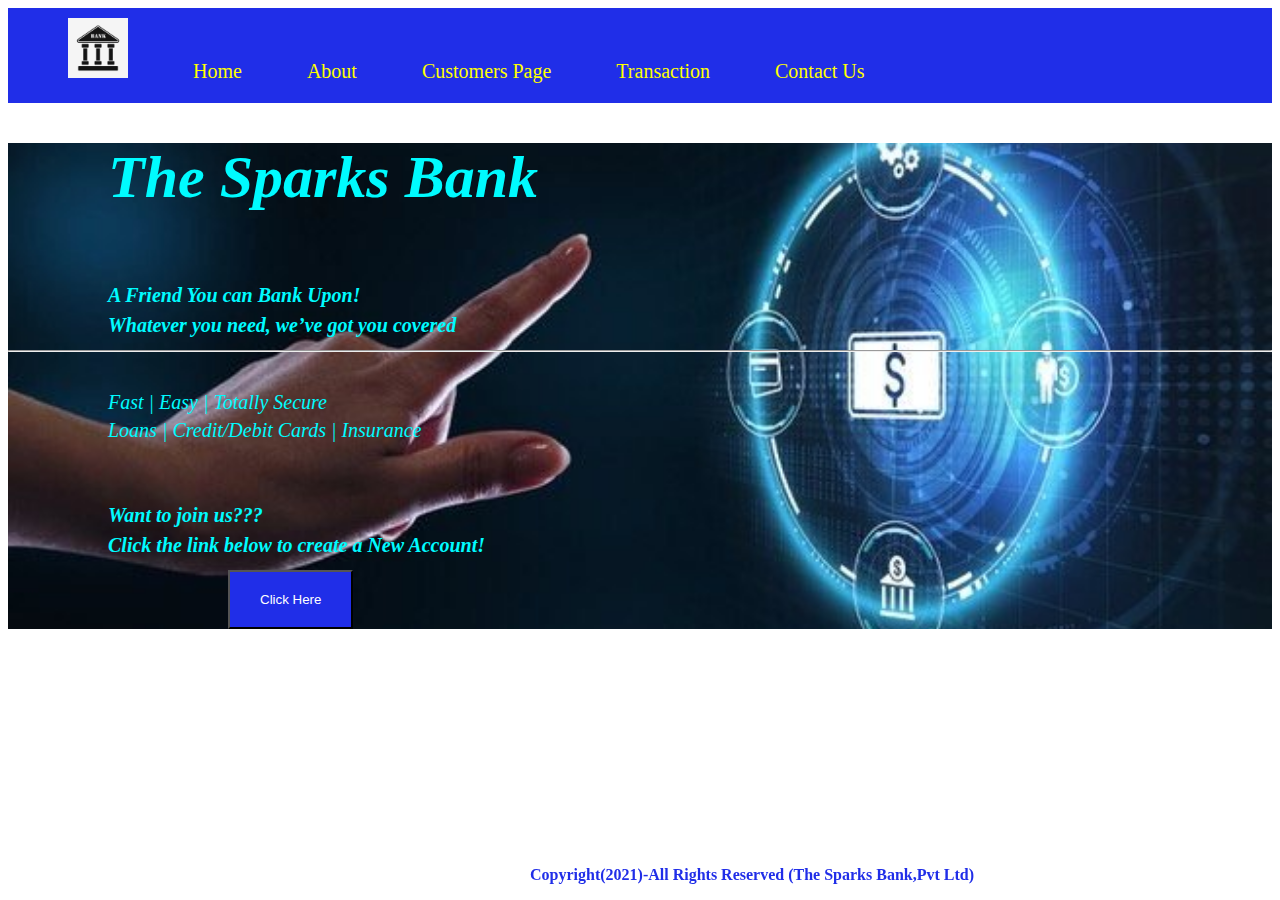
<file: index.html>
<!DOCTYPE html>
<html lang="en" dir="ltr">

  <head>
    <meta charset="utf-8">
    <title>The Sparks Bank (Home)</title>
    <link rel="stylesheet" href="index.css">
    <link rel="stylesheet" href="https://cdn.jsdelivr.net/npm/bootstrap@4.6.1/dist/css/bootstrap.min.css" integrity="sha384-zCbKRCUGaJDkqS1kPbPd7TveP5iyJE0EjAuZQTgFLD2ylzuqKfdKlfG/eSrtxUkn" crossorigin="anonymous">
  </head>

  <body>
    <div class="nbar">
          <a class="imghvr" href="index.html"> <img id="imgpad" src="logo.jpg" alt="Image not found !"  width="60" height="60"></a>
          <a id="n1" href="index.html"> Home </a>
          <a id="n1" href="about.html"> About </a>
          <a id="n1" href="customersPage.html"> Customers Page </a>
          <a id="n1" href="transaction.html"> Transaction </a>
          <a id="n1" href="contactUs.html"> Contact Us </a>
    </div>

    <div class="jumbotron">
      <h1 id="display-4">The Sparks Bank</h1>
      <br>
      <p class="lead"><b>A Friend You can Bank Upon!</b></p>
      <p class="lead"><b>Whatever you need, we’ve got you covered</b></p>
      <hr class="my-4">
      <br>
      <p class="lead1">Fast | Easy | Totally Secure </p>
      <p class="lead1">Loans | Credit/Debit Cards | Insurance </p>
      <br>
      <br>
      <p class="lead2"><b>Want to join us???</b></p>
      <p class="lead2"><b>Click the link below to create a New Account!</b></p>
      <button type="button" class="clickButton" onclick="clickHere()" name="button"> Click Here </button>
    </div>

    <div id="Copyright">
      <p><b>Copyright(2021)-All Rights Reserved (The Sparks Bank,Pvt Ltd)</b></p>
    </div>

    <script type="text/javascript" src="index.js"></script>
    <script src="https://cdn.jsdelivr.net/npm/jquery@3.5.1/dist/jquery.slim.min.js" integrity="sha384-DfXdz2htPH0lsSSs5nCTpuj/zy4C+OGpamoFVy38MVBnE+IbbVYUew+OrCXaRkfj" crossorigin="anonymous"></script>
    <script src="https://cdn.jsdelivr.net/npm/popper.js@1.16.1/dist/umd/popper.min.js" integrity="sha384-9/reFTGAW83EW2RDu2S0VKaIzap3H66lZH81PoYlFhbGU+6BZp6G7niu735Sk7lN" crossorigin="anonymous"></script>
    <script src="https://cdn.jsdelivr.net/npm/bootstrap@4.6.1/dist/js/bootstrap.min.js" integrity="sha384-VHvPCCyXqtD5DqJeNxl2dtTyhF78xXNXdkwX1CZeRusQfRKp+tA7hAShOK/B/fQ2" crossorigin="anonymous"></script>

  </body>
</html>
</file>
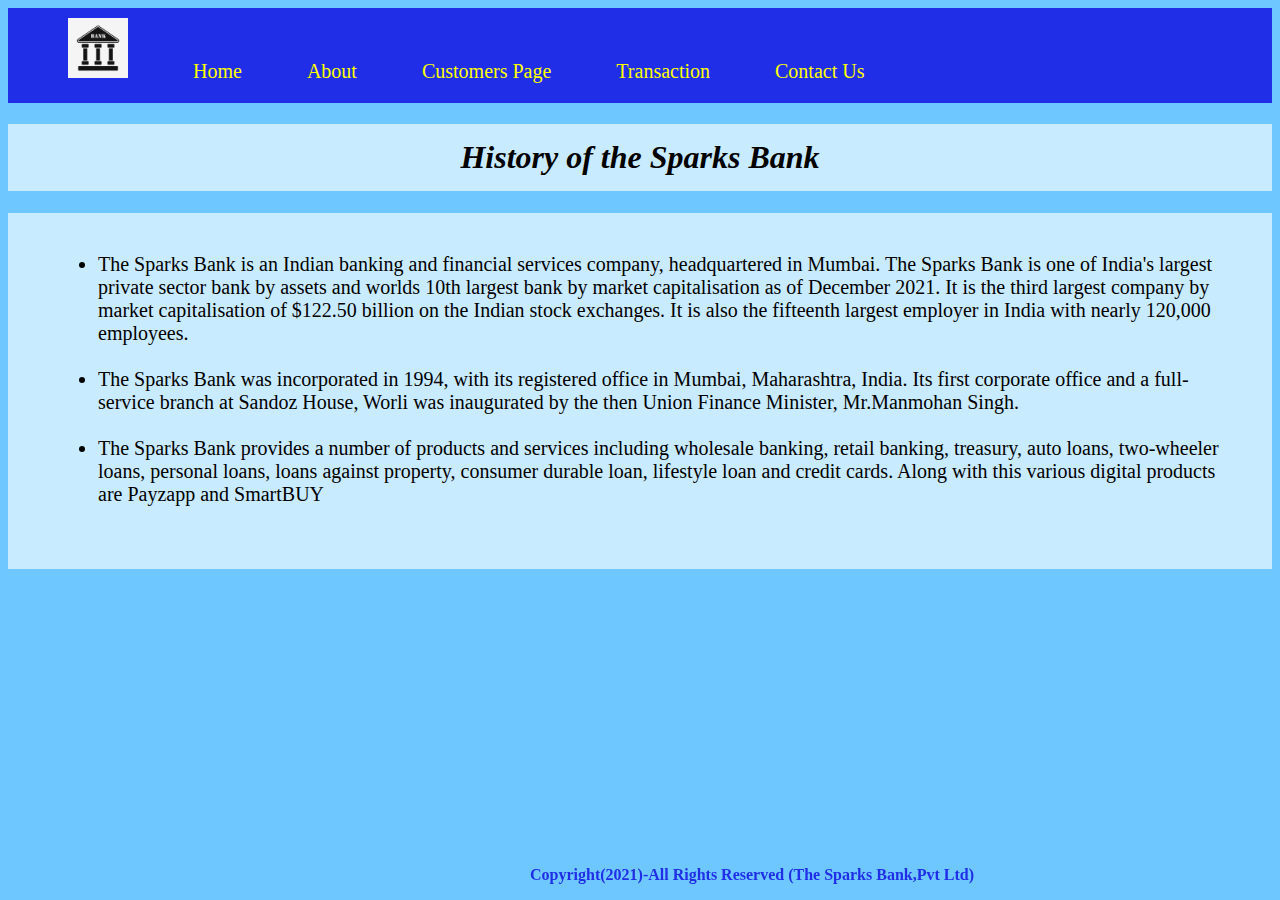
<file: about.html>
<!DOCTYPE html>
<html lang="en" dir="ltr">

  <head>
    <meta charset="utf-8">
    <title>The Sparks Bank (About)</title>
    <link rel="stylesheet" href="about.css">
  </head>

  <body>
    <div class="nbar">
          <a id="n1" href="index.html"> <img id="imgpad" src="logo.jpg" alt="Image not found !"  width="60" height="60"></a>
          <a id="n1" href="index.html"> Home </a>
          <a id="n1" href="about.html"> About </a>
          <a id="n1" href="customersPage.html"> Customers Page </a>
          <a id="n1" href="transaction.html"> Transaction </a>
          <a id="n1" href="contactUs.html"> Contact Us </a>
    </div>

    <h1 class="about">History of the Sparks Bank</h1>

    <div class="aboutInfo">
      <ul>
        <li>The Sparks Bank is an Indian banking and financial services company, headquartered in Mumbai. The Sparks Bank is one of India's largest private sector bank by assets and worlds 10th largest bank by market capitalisation as of December 2021. It is the third largest company by market capitalisation of $122.50 billion on the Indian stock exchanges. It is also the fifteenth largest employer in India with nearly 120,000 employees.</li>
        <br>
        <li>The Sparks Bank was incorporated in 1994, with its registered office in Mumbai, Maharashtra, India. Its first corporate office and a full-service branch at Sandoz House, Worli was inaugurated by the then Union Finance Minister, Mr.Manmohan Singh.</li>
        <br>
        <li>The Sparks Bank provides a number of products and services including wholesale banking, retail banking, treasury, auto loans, two-wheeler loans, personal loans, loans against property, consumer durable loan, lifestyle loan and credit cards. Along with this various digital products are Payzapp and SmartBUY</li>
        <br>
      </ul>
    </div>

    <div id="Copyright">
      <p><b>Copyright(2021)-All Rights Reserved (The Sparks Bank,Pvt Ltd)</b></p>
    </div>

  </body>
</html>
</file>
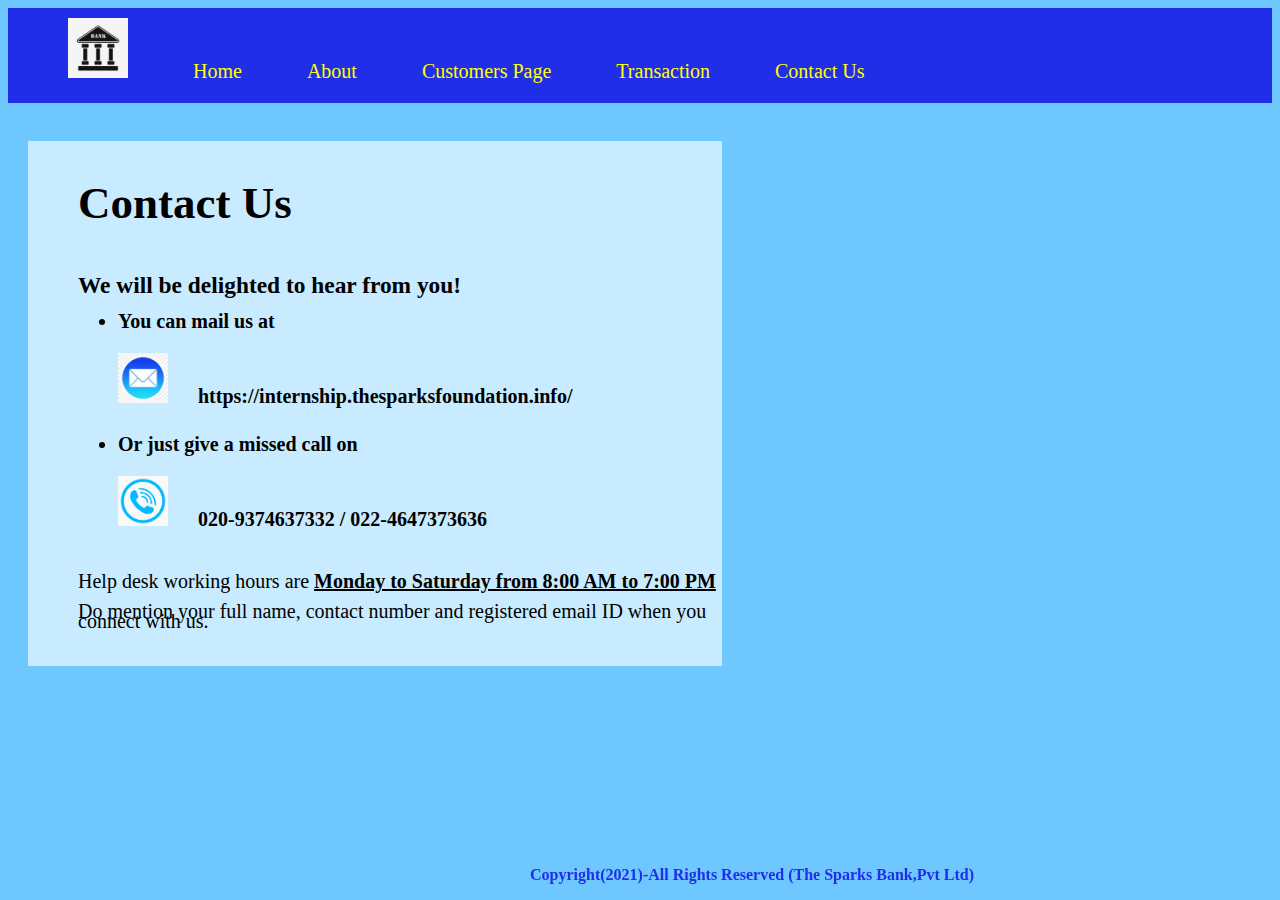
<file: contactUs.html>
<!DOCTYPE html>
<html lang="en" dir="ltr">

  <head>
    <meta charset="utf-8">
    <title>The Sparks Bank (Contact Us)</title>
    <link rel="stylesheet" href="contactUs.css">
  </head>

  <body>
    <div class="nbar">
            <a href="index.html"> <img id="imgpad" src="logo.jpg" alt="Image not found !"  width="60" height="60"></a>
          <a id="n1" href="index.html"> Home </a>
          <a id="n1" href="about.html"> About </a>
          <a id="n1" href="customersPage.html"> Customers Page </a>
          <a id="n1" href="transaction.html"> Transaction </a>
          <a id="n1" href="contactUs.html"> Contact Us </a>
    </div>
    <br>
    <div class="contactFullInfo">
      <div class="contactInfo">
        <h1 id="ContactUs"><b> Contact Us </b></h1>
        <br>
        <div class="contactInfoFont">
          <h3> We will be delighted to hear from you! </h3>
          <ul>
            <li><h4> You can mail us at </h4></li>
            <a><img id="emailLogo" src="contactEmail.jfif" alt="No Image Found" width="50" height="50"><a class="contactEmail" ><b>https://internship.thesparksfoundation.info/ </b></a></a>
            <br>
            <br>
            <li><h4>Or just give a missed call on</h4></li>
            <a><img id="emailLogo" src="contactPhone.png" alt="No Image Found" width="50" height="50"><a class="contactNumbers"><b>020-9374637332 / 022-4647373636</b></a></a>
          </ul>
          <br>
          <p class="timing">Help desk working hours are <b><u> Monday to Saturday from 8:00 AM to 7:00 PM </u></b></p>
          <p class="timing">Do mention your full name, contact number and registered email ID when you connect with us.</p>
        </div>
      </div>
    </div>

    <div id="Copyright">
      <p><b>Copyright(2021)-All Rights Reserved (The Sparks Bank,Pvt Ltd)</b></p>
    </div>

  </body>
</html>
</file>
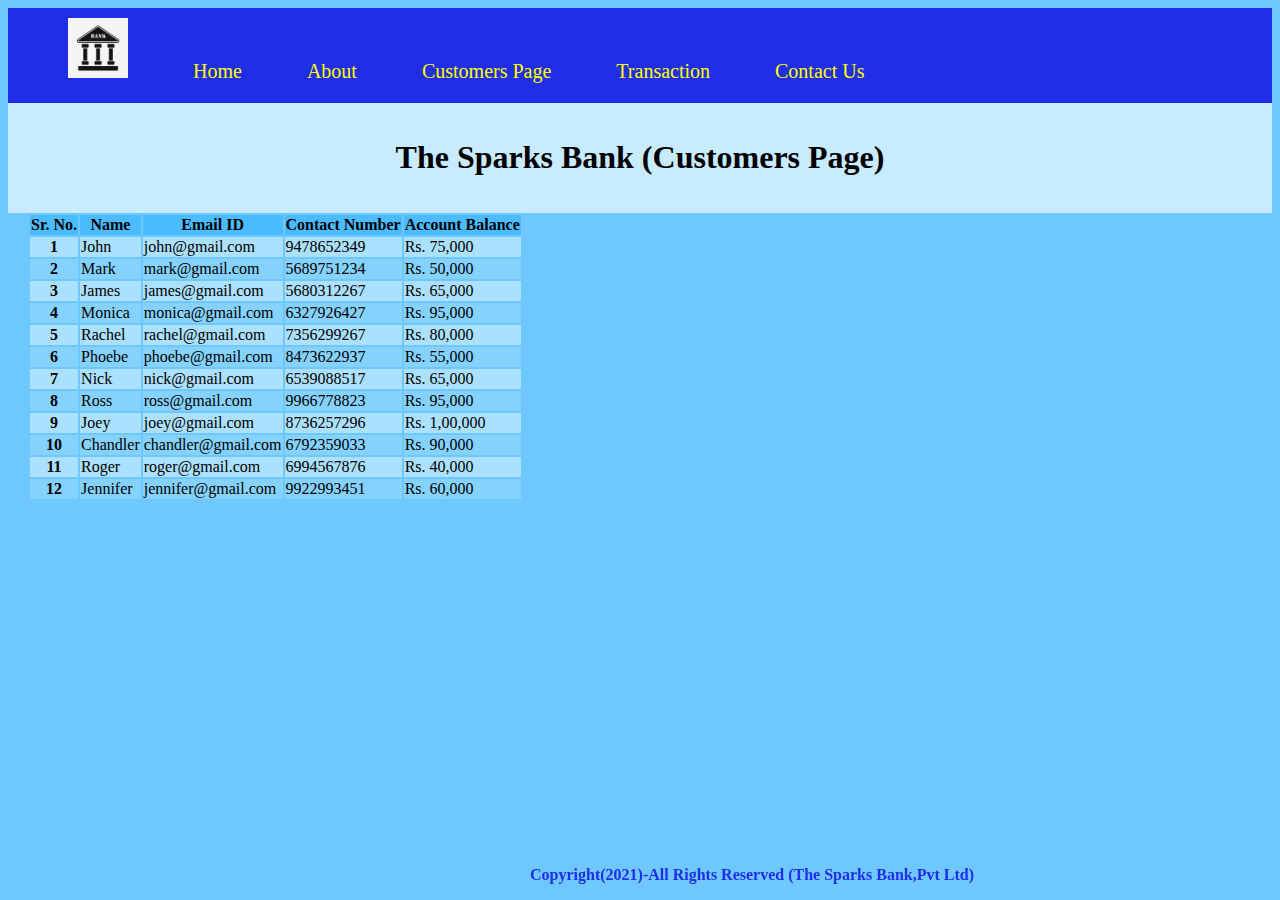
<file: customersPage.html>
<!DOCTYPE html>
<html lang="en" dir="ltr">

  <head>
    <meta charset="utf-8">
    <title>The Sparks Bank (Customers Page)</title>
    <link rel="stylesheet" href="customersPage.css">
    <link href="https://cdn.jsdelivr.net/npm/bootstrap@5.1.3/dist/css/bootstrap.min.css" rel="stylesheet" integrity="sha384-1BmE4kWBq78iYhFldvKuhfTAU6auU8tT94WrHftjDbrCEXSU1oBoqyl2QvZ6jIW3" crossorigin="anonymous">
  </head>

  <body>
    <div class="nbar">
          <a id="n1" href="index.html"> <img id="imgpad" src="logo.jpg" alt="Image not found !"  width="60" height="60"></a>
          <a id="n1" href="index.html"> Home </a>
          <a id="n1" href="about.html"> About </a>
          <a id="n1" href="customersPage.html"> Customers Page </a>
          <a id="n1" href="transaction.html"> Transaction </a>
          <a id="n1" href="contactUs.html"> Contact Us </a>
    </div>

    <div class="customersPage">
      <h1><b>The Sparks Bank (Customers Page)</b></h1>
    </div>

    <table class="table">
  <thead>
    <tr class="head">
      <th scope="col">Sr. No.</th>
      <th scope="col">Name</th>
      <th scope="col">Email ID</th>
      <th scope="col">Contact Number</th>
      <th scope="col">Account Balance</th>
    </tr>
  </thead>
  <tbody>
    <tr class="odd">
      <th scope="row">1</th>
      <td>John</td>
      <td>john@gmail.com</td>
      <td>9478652349</td>
      <td>Rs. 75,000</td>
    </tr>
    <tr class="even">
      <th scope="row">2</th>
      <td>Mark</td>
      <td>mark@gmail.com</td>
      <td>5689751234</td>
      <td>Rs. 50,000</td>
    </tr>
    <tr class="odd">
      <th scope="row">3</th>
      <td>James</td>
      <td>james@gmail.com</td>
      <td>5680312267</td>
      <td>Rs. 65,000</td>
    </tr>
    <tr class="even">
      <th scope="row">4</th>
      <td>Monica</td>
      <td>monica@gmail.com</td>
      <td>6327926427</td>
      <td>Rs. 95,000</td>
    </tr>
    <tr class="odd">
      <th scope="row">5</th>
      <td>Rachel</td>
      <td>rachel@gmail.com</td>
      <td>7356299267</td>
      <td>Rs. 80,000</td>
    </tr>
    <tr class="even">
      <th scope="row">6</th>
      <td>Phoebe</td>
      <td>phoebe@gmail.com</td>
      <td>8473622937</td>
      <td>Rs. 55,000</td>
    </tr>
    <tr class="odd">
      <th scope="row">7</th>
      <td>Nick</td>
      <td>nick@gmail.com</td>
      <td>6539088517</td>
      <td>Rs. 65,000</td>
    </tr>
    <tr class="even">
      <th scope="row">8</th>
      <td>Ross</td>
      <td>ross@gmail.com</td>
      <td>9966778823</td>
      <td>Rs. 95,000</td>
    </tr>
    <tr class="odd">
      <th scope="row">9</th>
      <td>Joey</td>
      <td>joey@gmail.com</td>
      <td>8736257296</td>
      <td>Rs. 1,00,000</td>
    </tr>
    <tr class="even">
      <th scope="row">10</th>
      <td>Chandler</td>
      <td>chandler@gmail.com</td>
      <td>6792359033</td>
      <td>Rs. 90,000</td>
    </tr>
    <tr class="odd">
      <th scope="row">11</th>
      <td>Roger</td>
      <td>roger@gmail.com</td>
      <td>6994567876</td>
      <td>Rs. 40,000</td>
    </tr>
    <tr class="even">
      <th scope="row">12</th>
      <td>Jennifer</td>
      <td>jennifer@gmail.com</td>
      <td>9922993451</td>
      <td>Rs. 60,000</td>
    </tr>

  </tbody>
</table>

    <div id="Copyright">
      <p><b>Copyright(2021)-All Rights Reserved (The Sparks Bank,Pvt Ltd)</b></p>
    </div>

    <script src="https://cdn.jsdelivr.net/npm/@popperjs/core@2.10.2/dist/umd/popper.min.js" integrity="sha384-7+zCNj/IqJ95wo16oMtfsKbZ9ccEh31eOz1HGyDuCQ6wgnyJNSYdrPa03rtR1zdB" crossorigin="anonymous"></script>
    <script src="https://cdn.jsdelivr.net/npm/bootstrap@5.1.3/dist/js/bootstrap.min.js" integrity="sha384-QJHtvGhmr9XOIpI6YVutG+2QOK9T+ZnN4kzFN1RtK3zEFEIsxhlmWl5/YESvpZ13" crossorigin="anonymous"></script>

  </body>
</html>
</file>
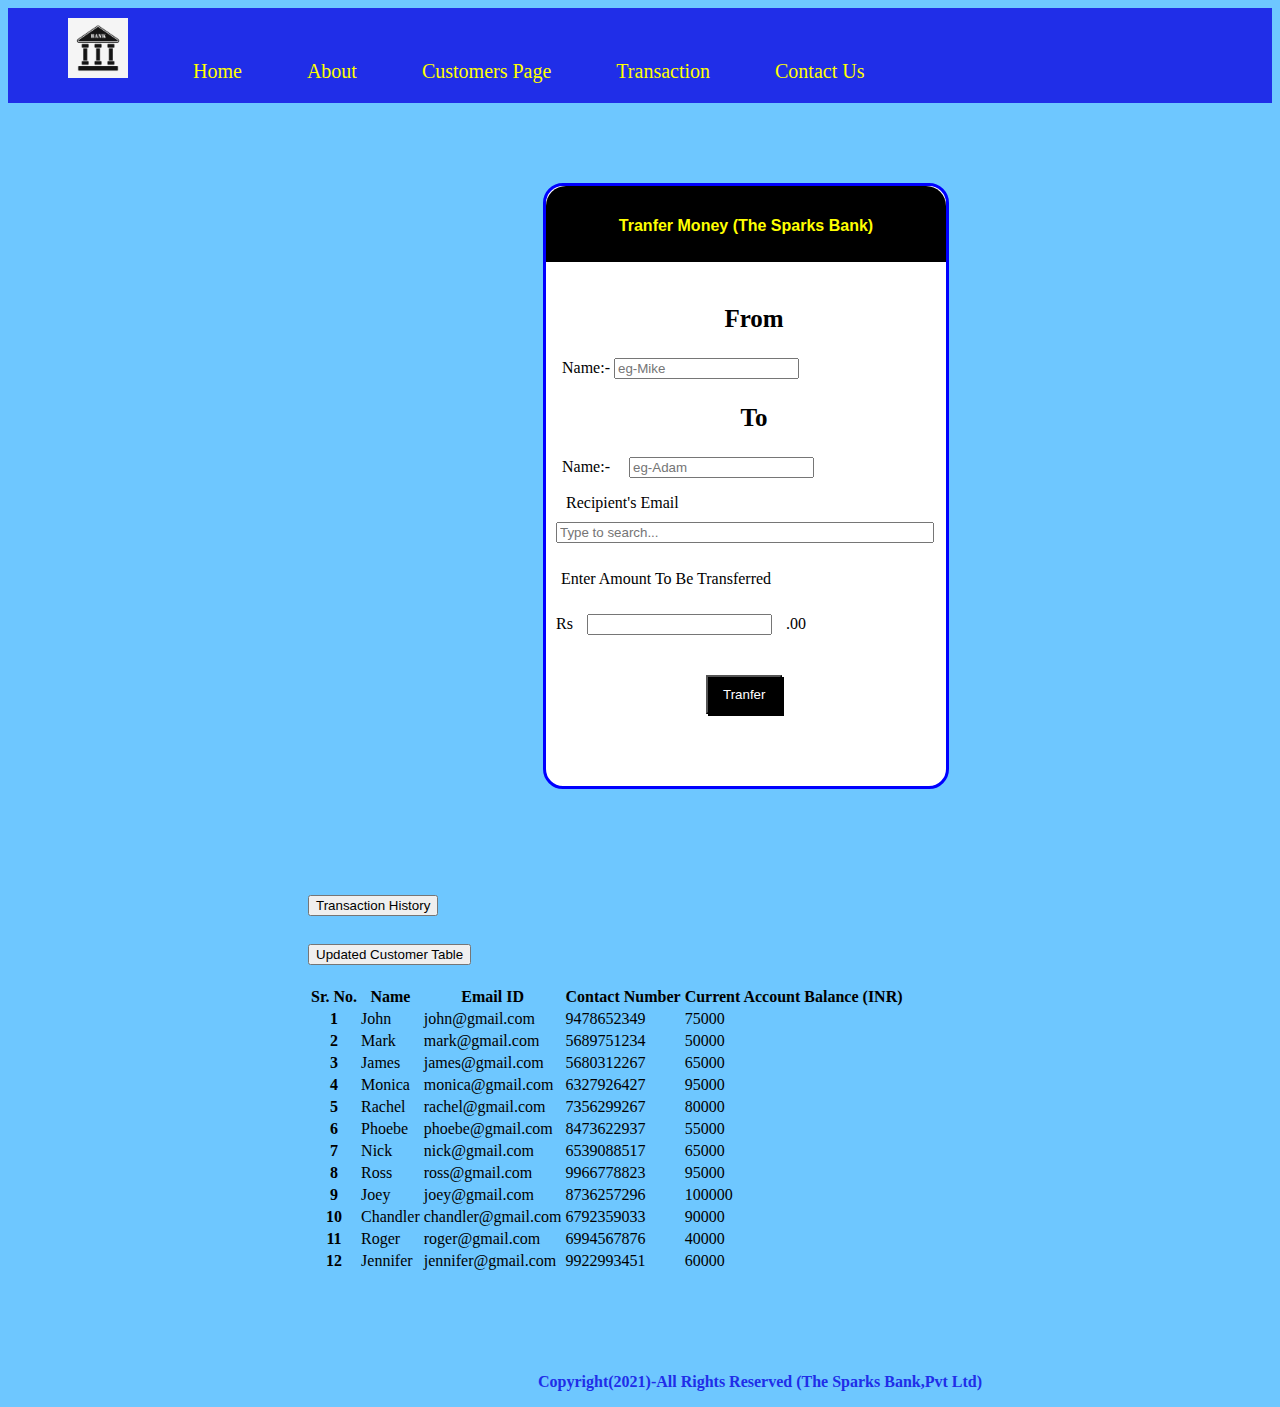
<file: transaction.html>
<!DOCTYPE html>
<html lang="en" dir="ltr">

  <head>
    <meta charset="utf-8">
    <title>The Sparks Bank (Transactions)</title>
    <link rel="stylesheet" href="transaction.css">
    <link href="https://cdn.jsdelivr.net/npm/bootstrap@5.1.3/dist/css/bootstrap.min.css" rel="stylesheet" integrity="sha384-1BmE4kWBq78iYhFldvKuhfTAU6auU8tT94WrHftjDbrCEXSU1oBoqyl2QvZ6jIW3" crossorigin="anonymous">
  </head>

  <body>
    <div class="nbar">
          <a id="n1" href="index.html"> <img id="imgpad" src="logo.jpg" alt="Image not found !"  width="60" height="60"></a>
          <a id="n1" href="index.html"> Home </a>
          <a id="n1" href="about.html"> About </a>
          <a id="n1" href="customersPage.html"> Customers Page </a>
          <a id="n1" href="transaction.html"> Transaction </a>
          <a id="n1" href="contactUs.html"> Contact Us </a>
    </div>
    <div class="bigTom">
      <div class="tom">
          <div class="black">
            <h4>Tranfer Money (The Sparks Bank)</h4>
          </div>
          <div class="nm">
            <p id="allignCenter"><b>From</b></p>
            <p>Name:- <input type="text" name="" placeholder="eg-Mike" value="" id="from"></p>

            <p id="allignCenter"><b>To</b></p>
              <p>Name:- <input type="text" id="name" placeholder="eg-Adam"></p>
          </div>

          <label for="exampleDataList" class="form-label" id="rhead">Recipient's Email</label>
            <input class="form-control" list="datalistOptions" id="exampleDtaList" placeholder="Type to search...">
            <datalist id="datalistOptions">
              <option value="john@gmail.com">
              <option value="mark@gmail.com">
              <option value="james@gmail.com">
              <option value="monica@gmail.com">
              <option value="rachel@gmail.com">
              <option value="phoebe@gmail.com">
              <option value="nick@gmail.com">
              <option value="ross@gmail.com">
              <option value="joey@gmail.com">
              <option value="chandler@gmail.com">
                <option value="roger@gmail.com"></option>
                <option value="jennifer@gmail.com"></option>
            </datalist>
            <p id="moneyb">Enter Amount To Be Transferred</p>
            <div class="input-group mb-3" id="amoun">
              <span class="input-group-text">Rs</span>
              <input type="text" class="form-control" aria-label="Amount (to the nearest dollar)" id="moneyy">
              <span class="input-group-text">.00</span>
            </div>
            <button type="button" id="submit" onclick="transfer()">Tranfer</button>

       </div>

    </div>

    <div class="bigAccordion">
      <div class="accordion" id="accordionExample">
         <div class="accordion-item">
           <h2 class="accordion-header" id="headingOne">
             <button class="accordion-button" type="button" data-bs-toggle="collapse" data-bs-target="#collapseOne" aria-expanded="true" aria-controls="collapseOne">
               Transaction History
             </button>
           </h2>
           <div id="collapseOne" class="accordion-collapse collapse show" aria-labelledby="headingOne" data-bs-parent="#accordionExample">
             <div class="accordion-body">
               <h5 id="hist"> </h5>
               <p id="ppt"> </p>
             </div>
           </div>
         </div>
         <div class="accordion-item">
           <h2 class="accordion-header" id="headingTwo">
             <button class="accordion-button collapsed" type="button" data-bs-toggle="collapse" data-bs-target="#collapseTwo" aria-expanded="false" aria-controls="collapseTwo">
               Updated Customer Table
             </button>
           </h2>
           <div id="collapseTwo" class="accordion-collapse collapse" aria-labelledby="headingTwo" data-bs-parent="#accordionExample">
             <div class="accordion-body">
               <div class="damn">
                 <div class="container">
                       <div class="table-responsive">
                         <table class="table">
                       <thead>
                         <tr class="head">
                           <th scope="col">Sr. No.</th>
                           <th scope="col">Name</th>
                           <th scope="col">Email ID</th>
                           <th scope="col">Contact Number</th>
                           <th scope="col">Current Account Balance (INR)</th>
                         </tr>
                       </thead>
                       <tbody>
                         <tr class="odd">
                           <th scope="row">1</th>
                           <td>John</td>
                           <td>john@gmail.com</td>
                           <td>9478652349</td>
                           <td id="john">75000</td>
                         </tr>
                         <tr class="even">
                           <th scope="row">2</th>
                           <td>Mark</td>
                           <td>mark@gmail.com</td>
                           <td>5689751234</td>
                           <td id="mark">50000</td>
                         </tr>
                         <tr class="odd">
                           <th scope="row">3</th>
                           <td>James</td>
                           <td>james@gmail.com</td>
                           <td>5680312267</td>
                           <td id="james">65000</td>
                         </tr>
                         <tr class="even">
                           <th scope="row">4</th>
                           <td>Monica</td>
                           <td>monica@gmail.com</td>
                           <td>6327926427</td>
                           <td id="monica">95000</td>
                         </tr>
                         <tr class="odd">
                           <th scope="row">5</th>
                           <td>Rachel</td>
                           <td>rachel@gmail.com</td>
                           <td>7356299267</td>
                           <td id="rachel">80000</td>
                         </tr>
                         <tr class="even">
                           <th scope="row">6</th>
                           <td>Phoebe</td>
                           <td>phoebe@gmail.com</td>
                           <td>8473622937</td>
                           <td id="phoebe">55000</td>
                         </tr>
                         <tr class="odd">
                           <th scope="row">7</th>
                           <td>Nick</td>
                           <td>nick@gmail.com</td>
                           <td>6539088517</td>
                           <td id="nick">65000</td>
                         </tr>
                         <tr class="even">
                           <th scope="row">8</th>
                           <td>Ross</td>
                           <td>ross@gmail.com</td>
                           <td>9966778823</td>
                           <td id="ross">95000</td>
                         </tr>
                         <tr class="odd">
                           <th scope="row">9</th>
                           <td>Joey</td>
                           <td>joey@gmail.com</td>
                           <td>8736257296</td>
                           <td id="joey">100000</td>
                         </tr>
                         <tr class="even">
                           <th scope="row">10</th>
                           <td>Chandler</td>
                           <td>chandler@gmail.com</td>
                           <td>6792359033</td>
                           <td id="chandler">90000</td>
                         </tr>
                         <tr class="odd">
                           <th scope="row">11</th>
                           <td>Roger</td>
                           <td>roger@gmail.com</td>
                           <td>6994567876</td>
                           <td id="roger">40000</td>
                         </tr>
                         <tr class="even">
                           <th scope="row">12</th>
                           <td>Jennifer</td>
                           <td>jennifer@gmail.com</td>
                           <td>9922993451</td>
                           <td id="jennifer" >60000</td>
                         </tr>

                       </tbody>
                     </table>
                       </div>
                   </div>
               </div>
             </div>
           </div>
         </div>

    </div>

    <div id="Copyright">
      <p><b>Copyright(2021)-All Rights Reserved (The Sparks Bank,Pvt Ltd)</b></p>
    </div>

    <script type="text/javascript" src="transaction.js"></script>
    <script src="https://cdn.jsdelivr.net/npm/@popperjs/core@2.10.2/dist/umd/popper.min.js" integrity="sha384-7+zCNj/IqJ95wo16oMtfsKbZ9ccEh31eOz1HGyDuCQ6wgnyJNSYdrPa03rtR1zdB" crossorigin="anonymous"></script>
    <script src="https://cdn.jsdelivr.net/npm/bootstrap@5.1.3/dist/js/bootstrap.min.js" integrity="sha384-QJHtvGhmr9XOIpI6YVutG+2QOK9T+ZnN4kzFN1RtK3zEFEIsxhlmWl5/YESvpZ13" crossorigin="anonymous"></script>
  </body>
</html>
</file>
<file: index.css>
.nbar{
  background-color: #202ee8;
  padding-top: 10px;
  padding-bottom: 20px;
  font-size: 20px;
}
#n1{
  color: yellow;
}
a:visited{
  background-color: none;
  color:white;
}
a:active{
 background-color: none;
}
a:link{
  background-color: #202ee8;
  text-decoration: none;
  padding: 20px;
  padding-right: 40px;
  position: relative;
  left: 40px;
  color: white;
}
a:hover{
  background-color:#0a1d66;
  text-decoration: underline;
}
#imgpad{
  padding-left:0px;
}
h1{
  text-align: center;
  font-size: 50px;
  font-style: italic;
}
.jumbotron{
  background-image: url("bank.jpg");
  background-repeat: no-repeat;
  height: 100%;
  background-position: center;
  background-repeat: no-repeat;
  background-size: cover;
}
#display-4{
  color: #00fbff;
  position: relative;
  text-align: left;
  padding-left: 100px;
  font-family: fantasy;
  font-size: 60px;
}
  .lead{
  color: #00fbff;
  position: relative;
  text-align: left;
  padding-left: 100px;
  margin-top: 20px;
  font-style: oblique;
  font-size: 20px;
  margin-top: 20px;
  line-height: 10px;
  font-family:cursive;
}
.lead1{
color: #00fbff;
position: relative;
text-align: left;
padding-left: 100px;
margin-top: 20px;
font-style: oblique;
font-size: 20px;
margin-top: 20px;
font-family: cursive;
line-height: 8px;
}
.lead2{
color: #00fbff;
position: relative;
text-align: left;
padding-left: 100px;
margin-top: 20px;
font-style: oblique;
font-size: 20px;
margin-top: 20px;
font-family: italic;
line-height: 10px;
}
.btn btn-primary btn-lg{
  position: relative;
  left: 100px;
  padding: none;
}
#Copyright{
  position:fixed;
  bottom: 0px;
  margin: none;
  left: 530px;
  color:#202ee8;
}
.clickButton{
  position: relative;
  left: 220px;
  padding-left:30px;
  padding-right: 30px;
  padding-top: 20px;
  padding-bottom: 20px;
  background-color: #202ee8;
  color: white;
}
</file>
<file: about.css>
body{
  background-color: #6ec7ff;
}
.nbar{
  background-color: #202ee8;
  padding-top: 10px;
  padding-bottom: 20px;
  font-size: 20px;
  margin: 0px;
}
#n1{
  color: yellow;
}
a:visited{
  background-color: none;
  color:white;
}
a:active{
 background-color: none;
}
a:link{
  background-color: #202ee8;
  text-decoration: none;
  padding: 20px;
  padding-right: 40px;
  position: relative;
  left: 40px;
  color: white;
}
a:hover{
  background-color:#0a1d66;
  text-decoration: underline;
  color: #000c1f;
}
h1{
  font-style: italic;
}
#Copyright{
  position:fixed;
  bottom: 0px;
  margin: none;
  left: 530px;
  color:#202ee8;
}
.about{
  text-align: center;
  font-family: Georgia;
  padding: 15px;
  background-color: #c9ebff;
}
.aboutInfo{
    padding-left: 50px;
    padding-right: 50px;
    padding-top: 20px;
    padding-bottom: 20px;
    background-color: #c9ebff;
    font-size: 20px;
    font-family: cursive;
}
</file>
<file: contactUs.css>
body{
  background-color: #6ec7ff;
}
.nbar{
  background-color: #202ee8;
  padding-top: 10px;
  padding-bottom: 20px;
  font-size: 20px;
}
#n1{
  color: yellow;
}
a:visited{
  background-color: none;
  color:white;
}
a:active{
 background-color: none;
}
a:link{
  background-color: #202ee8;
  text-decoration: none;
  padding: 20px;
  padding-right: 40px;
  position: relative;
  left: 40px;
  color: white;
}
a:hover{
  background-color: #0a1d66;
  text-decoration: underline;
  color: white;
}
#Copyright{
  position:fixed;
  bottom: 0px;
  margin: none;
  left: 530px;
  color:#202ee8;
}
.contactInfo{
  padding-left: 50px;
  padding-top: 20px;
  padding-bottom: 20px;
  background-color: #c9ebff;
  margin-right: 550px;
  line-height: 10px;
}
.contactEmail{
  background-color: #c9ebff;
  padding-left: 30px;
}
.contactNumbers{
  padding-left: 30px;
}
.contactFullInfo{
  padding-left: 20px;
  padding-top: 20px;
}
#ContactUs{
  font-family: Georgia;
  font-size: 45px;
  line-height: 25px;
}
.contactInfoFont{
  font-size: 20px;
  font-family: cursive;
}
</file>
<file: customersPage.css>
body{
  background-color: #6ec7ff;
}
.nbar{
  background-color: #202ee8;
  padding-top: 10px;
  padding-bottom: 20px;
  font-size: 20px;
}
#n1{
  color: yellow;
}
a:visited{
  background-color: none;
  color:white;
}
a:active{
 background-color: none;
}
a:link{
  background-color: #202ee8;
  text-decoration: none;
  padding: 20px;
  padding-right: 40px;
  position: relative;
  left: 40px;
  color: white;
}
a:hover{
  background-color: #0a1d66;
  text-decoration: underline;
  color: #000c1f;
}
#Copyright{
  position:fixed;
  bottom: 0px;
  margin: none;
  left: 530px;
  color:#202ee8;
}
.customersPage{
  text-align: center;
  font-family: Georgia;
  padding: 15px;
  background-color: #c9ebff;
}
.odd{
  margin: 10px;
  left: 20px;
  background-color: #abe0ff;
}
.even{
  margin: 10px;
  left: 20px;
  background-color: #85d2ff;
}
.head{
  background-color: #4abcff;
  font-family: cursive;
}
.odd, .even{
  font-family: cursive;
}
.table{
  padding-left: 20px;
  padding-right: 20px;
}
</file>
<file: transaction.css>
body{
  background-color: #6ec7ff;
}
.nbar{
  background-color: #202ee8;
  padding-top: 10px;
  padding-bottom: 20px;
  font-size: 20px;
}
#n1{
  color: yellow;
}
a:visited{
  background-color: none;
  color:white;
}
a:active{
 background-color: none;
}
a:link{
  background-color: #202ee8;
  text-decoration: none;
  padding: 20px;
  padding-right: 40px;
  position: relative;
  left: 40px;
  color: white;
}
a:hover{
  background-color:#0a1d66;
  text-decoration: underline;
  color: #000c1f;
}
#Copyright{
  margin-top: 100px;
  margin-left: 530px;
  color:#202ee8;
}
.tom{
  border-radius: 20px;
  background-color: white;
  width: 400px;
  height: 600px;
  margin-top: 30px;
  margin-bottom: 30px;
  position: relative;
  left: 485px;
  border: 3px solid blue;
}
.bigTom{
  background-color: #6ec7ff;
  padding: 50px;
}
.black{
  font-family: sans-serif;
  border-top-left-radius: 20px;
  border-top-right-radius: 20px;
  text-align: center;
  color: yellow;
  background-color: black;
  padding-top: 10px;
  padding-bottom: 5px;
}
.form-control{
  margin: 10px;
}
#allignCenter{
  text-align: center;
  font-size: 25px;
}
#exampleDtaList{
  width: 370px;
}
#rhead{
  margin-left: 20px;
  margin-top: 10px;
}
.nm{
  padding-left: 16px;
  padding-top: 18px;
}
#name{
  margin-left: 15px;
}
#moneyb{
  margin-left: 15px;
  margin-top: 17px;
}
#amoun{
  margin-left: 10px;
  margin-right: 10px;
  width: 370px;
}
#submit{
  color: white;
  margin-left: 160px;
  margin-top: 30px;
  background-color: black;
  box-shadow: 2px 2px black;
  padding: 10px;
  padding-left: 15px;
  padding-right: 15px;
}
.accordion{
  width: 900px;
  margin-left: 300px;
}
.bigAccordion{
  background-color: #6ec7ff;
}
</file>
